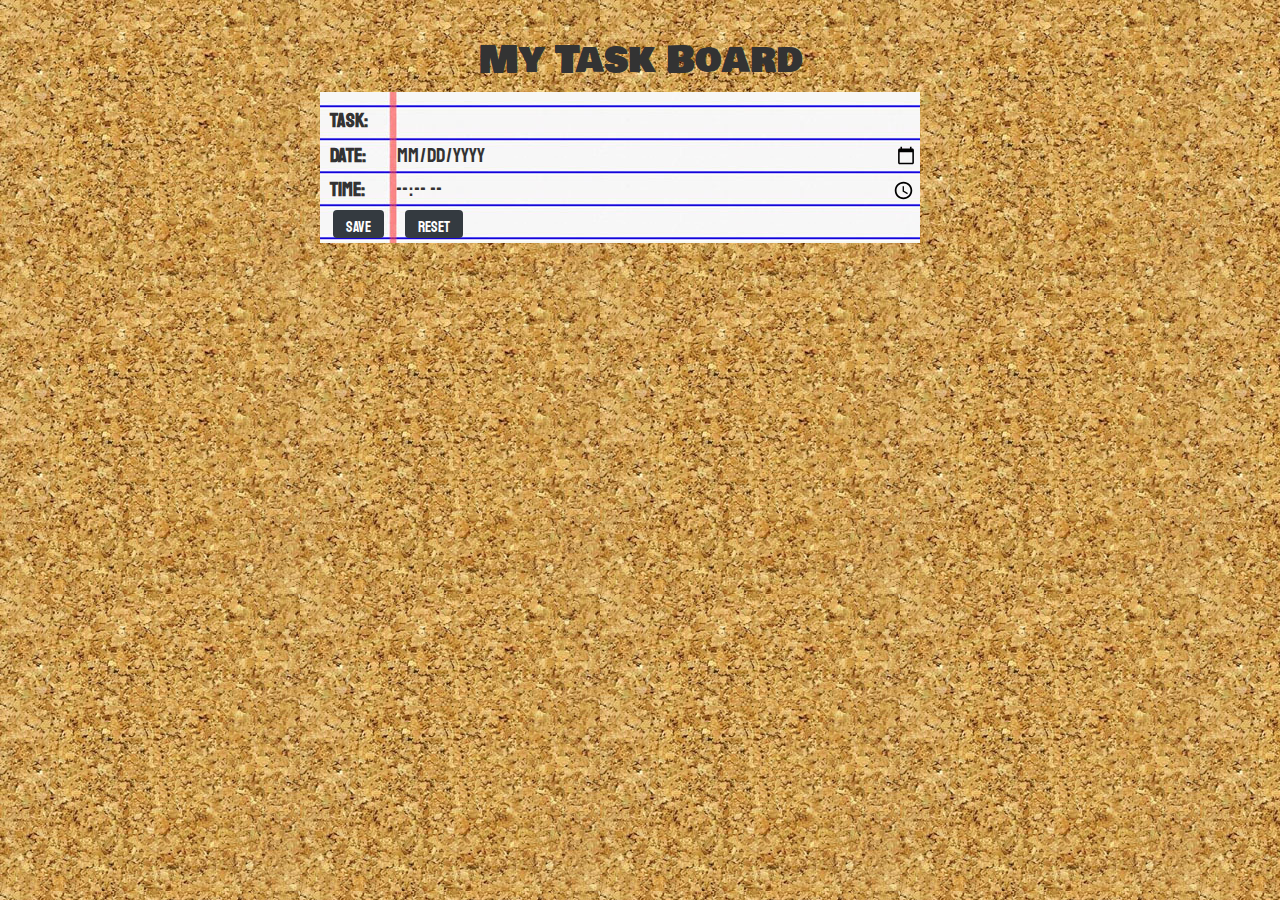
<file: index.html>
<!DOCTYPE html>
<html lang="en">
<head>
    <meta charset="UTF-8">
    <meta name="viewport" content="width=device-width, initial-scale=1.0">
    <meta http-equiv="X-UA-Compatible" content="ie=edge">
    <title>Document</title>
    <link rel="stylesheet" href="project.css">
    <link rel="stylesheet" href="https://stackpath.bootstrapcdn.com/bootstrap/4.3.1/css/bootstrap.min.css" integrity="sha384-ggOyR0iXCbMQv3Xipma34MD+dH/1fQ784/j6cY/iJTQUOhcWr7x9JvoRxT2MZw1T" crossorigin="anonymous">
    <link href="https://fonts.googleapis.com/css?family=Open+Sans&display=swap" rel="stylesheet">
    <link rel="stylesheet" href="https://stackpath.bootstrapcdn.com/bootstrap/4.3.1/css/bootstrap.min.css" integrity="sha384-ggOyR0iXCbMQv3Xipma34MD+dH/1fQ784/j6cY/iJTQUOhcWr7x9JvoRxT2MZw1T" crossorigin="anonymous">
    <link href="https://fonts.googleapis.com/css?family=Staatliches&display=swap" rel="stylesheet">
    <link href="//netdna.bootstrapcdn.com/bootstrap/3.0.0/css/bootstrap.min.css" rel="stylesheet">
    <link href="https://fonts.googleapis.com/css?family=Bowlby+One+SC|Indie+Flower&display=swap" rel="stylesheet">
</head>
<body>
    <div class="header">
    <h1>My Task Board</h1>
 </div>
 <div id="form" >
    
    <div class="input">
        <label for="task">Task:</label>
        <input id="task" type="text">
    </div>
    <div class="input">
        <label for="date">Date:</label>
        <input id="date" type="date">
    </div>
    <div class="input">
        <label for="time">Time:</label>
        <input id="time" type="time">
    </div>
       <div class="buttons-container">
           <button class="btn btn-dark" onclick="save()" id="save">Save</button>
           <button class="btn btn-dark" onclick="reset()" id="reset">Reset</button>
       </div>
    
</div>
<template>
    <div class="notes-container">
            <button class="remove" >
                    <span id="delete" class="glyphicon glyphicon-remove"  aria-hidden="true" ></span>
            </button>
            <p id="paragraph"></p>
        <div id="dateinput"></div>
        <div id="timeinput"></div>
    </div>
    </template>
<div id="notes"></div>

<script src="project.js"></script>
</body>
</html>
</file>
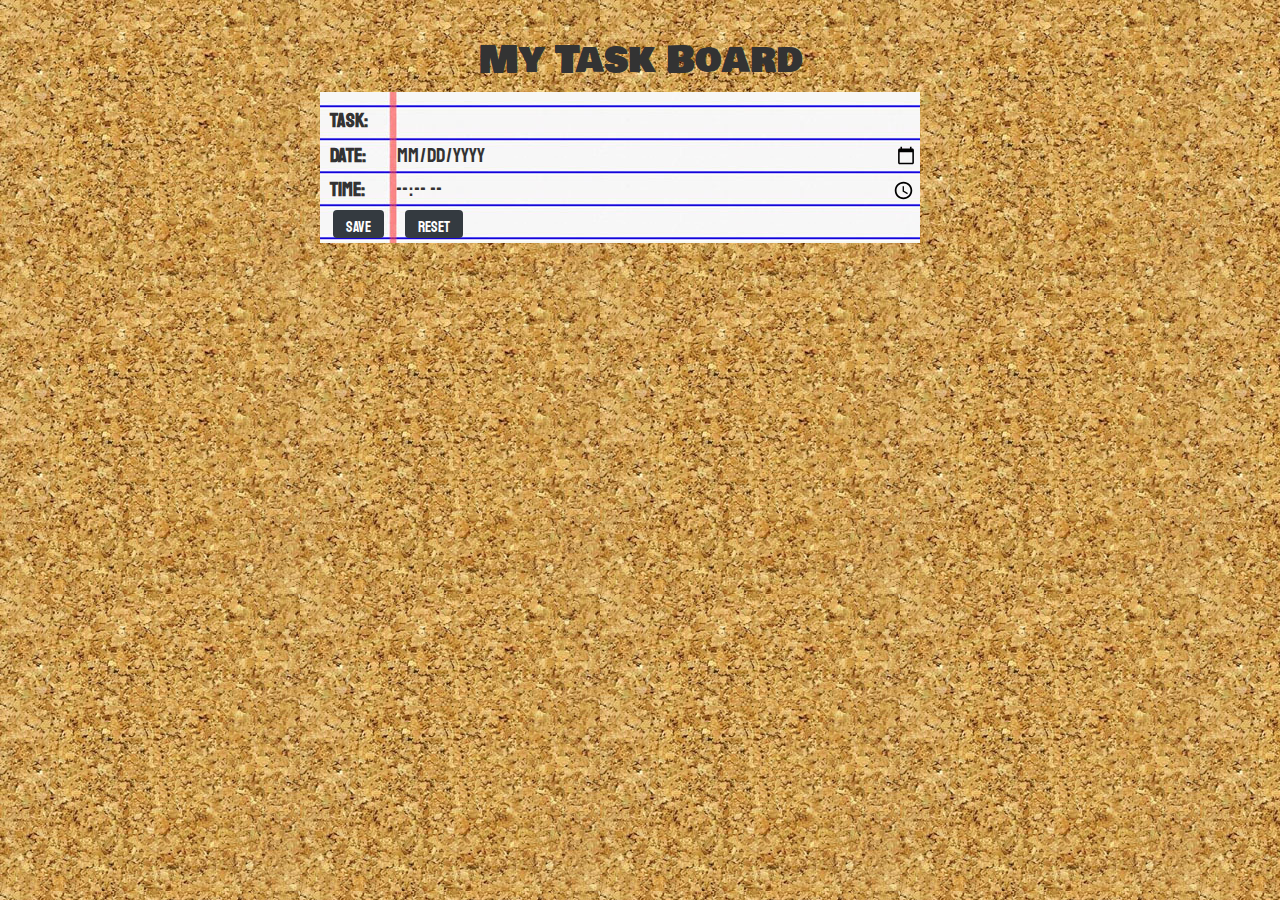
<file: project.html>
<!DOCTYPE html>
<html lang="en">
<head>
    <meta charset="UTF-8">
    <meta name="viewport" content="width=device-width, initial-scale=1.0">
    <meta http-equiv="X-UA-Compatible" content="ie=edge">
    <title>Document</title>
    <link rel="stylesheet" href="project.css">
    <link rel="stylesheet" href="https://stackpath.bootstrapcdn.com/bootstrap/4.3.1/css/bootstrap.min.css" integrity="sha384-ggOyR0iXCbMQv3Xipma34MD+dH/1fQ784/j6cY/iJTQUOhcWr7x9JvoRxT2MZw1T" crossorigin="anonymous">
    <link href="https://fonts.googleapis.com/css?family=Open+Sans&display=swap" rel="stylesheet">
    <link rel="stylesheet" href="https://stackpath.bootstrapcdn.com/bootstrap/4.3.1/css/bootstrap.min.css" integrity="sha384-ggOyR0iXCbMQv3Xipma34MD+dH/1fQ784/j6cY/iJTQUOhcWr7x9JvoRxT2MZw1T" crossorigin="anonymous">
    <link href="https://fonts.googleapis.com/css?family=Staatliches&display=swap" rel="stylesheet">
    <link href="//netdna.bootstrapcdn.com/bootstrap/3.0.0/css/bootstrap.min.css" rel="stylesheet">
    <link href="https://fonts.googleapis.com/css?family=Bowlby+One+SC|Indie+Flower&display=swap" rel="stylesheet">
</head>
<body>
    <div class="header">
    <h1>My Task Board</h1>
 </div>
 <div id="form" >
    
    <div class="input">
        <label for="task">Task:</label>
        <input id="task" type="text">
    </div>
    <div class="input">
        <label for="date">Date:</label>
        <input id="date" type="date">
    </div>
    <div class="input">
        <label for="time">Time:</label>
        <input id="time" type="time">
    </div>
       <div class="buttons-container">
           <button class="btn btn-dark" onclick="save()" id="save">Save</button>
           <button class="btn btn-dark" onclick="reset()" id="reset">Reset</button>
       </div>
    
</div>
<template>
    <div class="notes-container">
            <button class="remove" >
                    <span id="delete" class="glyphicon glyphicon-remove"  aria-hidden="true" ></span>
            </button>
            <p id="paragraph"></p>
        <div id="dateinput"></div>
        <div id="timeinput"></div>
    </div>
    </template>
<div id="notes"></div>

<script src="project.js"></script>
</body>
</html>
</file>
<file: project.css>
body{
    background-image: url(photos/tile.jpg);
}
.header {
    display: flex;
    justify-content: center;
    margin-top: 20px;
  
  }
  .header h1{
    font-family: 'Bowlby One SC', cursive;
    font-size: 38px;
    
  }
#form{
  background-image:url(photos/formbg.jpg);
  display: flex;
  justify-content: flex-start;
  background-repeat: repeat-y;
  font-size: 20px;
  margin: auto;
  width: 50%;
  padding-top:14.3px;
  padding-left: 10px;
  font-family: 'Staatliches', cursive;
  flex-direction: column;
}
input{
  background: transparent;
  border: 0px solid transparent;
  display: inline-block;
  margin-top: 2px;
  width:523px;
  margin-left: 26px !important;
}
input:focus {
  outline: none;
}
.buttons-container button{
  margin-right: 15px;
  margin-left: 3px;
  font-size: 15px;
  height: 28px;
  margin-bottom: 5px;
}
.notes-container {
  display: flex;
  font-family: 'Staatliches', cursive;
  background-image:url(photos/notebg.png);
  background-repeat: no-repeat;
  width:180px;
  height: 260px;
  justify-content: flex-start;
  margin: 40px;
  flex-direction:column;
  animation: fadein 1s;
}
@keyframes fadein {
  from{
    opacity: 0;
  }
  to{
    opacity: 1;
  }
}

.remove{
  background-color: transparent;
  border: none;
  margin-top: 20px;
  height: 10px;
}
.notes-container:hover #delete{
  background-color: transparent;
  border: 0px;
  display: flex;
  justify-content: flex-end;
}
#delete{
  display: none;
}
.remove:focus{
  outline: none;
}
#paragraph{
  width: 160px;
  height: 130px;
  overflow-y: auto;
  margin-left:10px ;
  margin-top: 15px;
  word-break: break-all;
  font-size: 18px;
  
}
#dateinput{
  margin-left: 10px;
}
#timeinput{
  margin-left: 10px;
}
#notes{
  display: flex;
  flex-direction: row;
  flex-flow: wrap;
}
</file>
